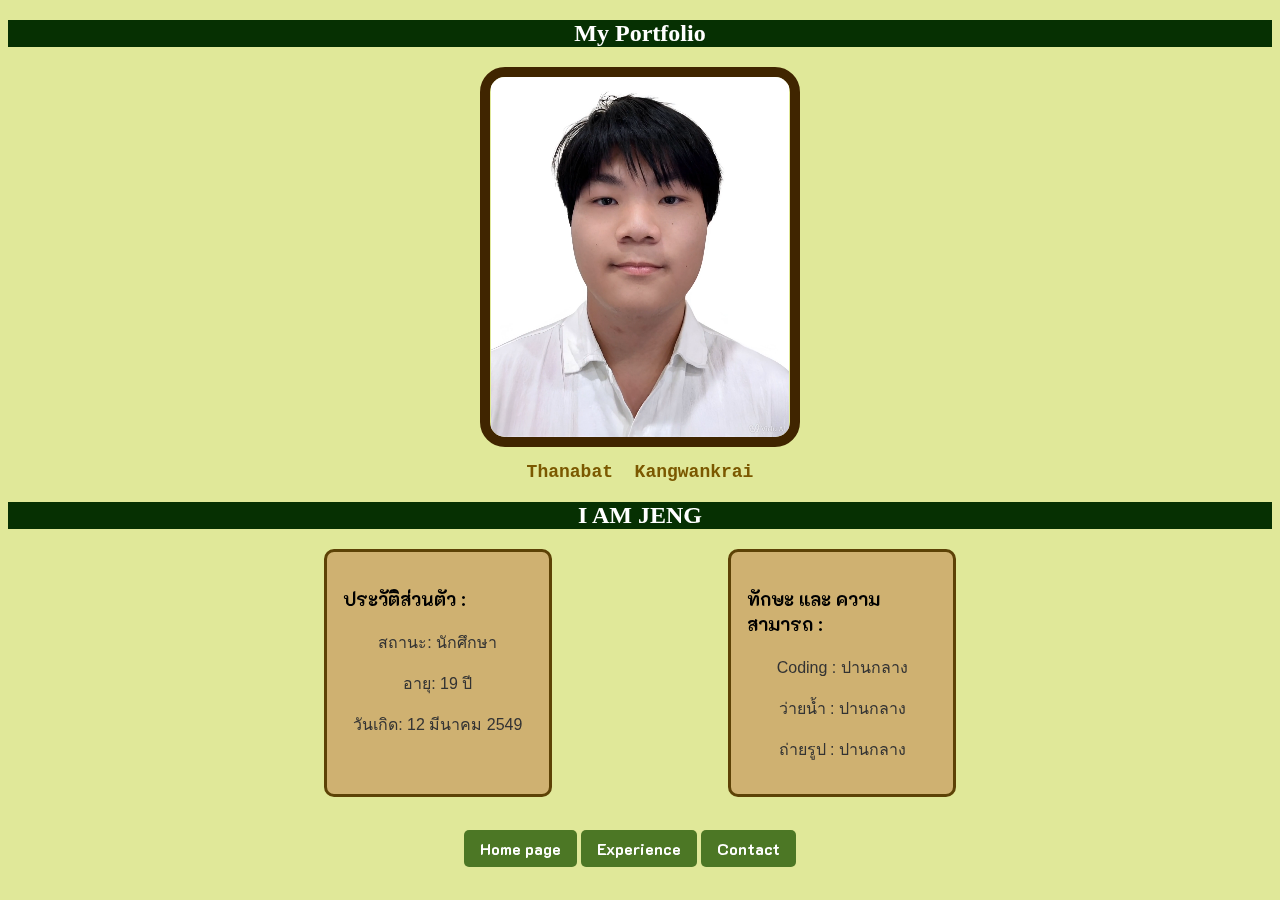
<file: index.html>
<!DOCTYPE html>
<html lang="en">
  <head>
    <link rel="preconnect" href="https://fonts.googleapis.com">
<link rel="preconnect" href="https://fonts.gstatic.com" crossorigin>
<link href="https://fonts.googleapis.com/css2?family=K2D:ital,wght@0,100;0,200;0,300;0,400;0,500;0,600;0,700;0,800;1,100;1,200;1,300;1,400;1,500;1,600;1,700;1,800&display=swap" rel="stylesheet">
   
    <meta charset="UTF-8" />
    <meta name="viewport" content="width=device-width, initial-scale=1.0" />
    <title>My Portfolio</title>
    <link rel="stylesheet" href="style.css" />
    
   
  </head>
    <body>
    
     <h1 class = "center-header " style="color: rgb(255, 255, 255);" > My Portfolio </h1>
      
    <video autoplay muted loop class="center-img">
      <source src="video/jengvidi.mp4" type="video/mp4" />
    </video>


     <h2>Thanabat &nbsp;Kangwankrai</h2>
      
    
     <h1 class = "center-header" style="color: rgb(255, 255, 255);">I AM JENG</h1>

     <div class="container">
      <div class = "object1">
      <h3>ประวัติส่วนตัว :</h3>
      <p>สถานะ: นักศึกษา</p>
      <p>อายุ: 19 ปี</p>
      <p>วันเกิด: 12 มีนาคม 2549</p>
     </div>

      <div class = "object2">
        <h3>ทักษะ และ ความสามารถ :</h3>
        <p>Coding : ปานกลาง </p>
        <p>ว่ายน้ำ : ปานกลาง </p>
        <p>ถ่ายรูป : ปานกลาง </p>
      </div>
    </div>
    
    <br>
    <div class="right">
     <a href="index.html" class="button">Home page</a>
     <a href="Experience.html" class="button">Experience</a>
     <a href="contact.html" class="button">Contact</a>
    </div>
        
  </body>
</html>
</file>
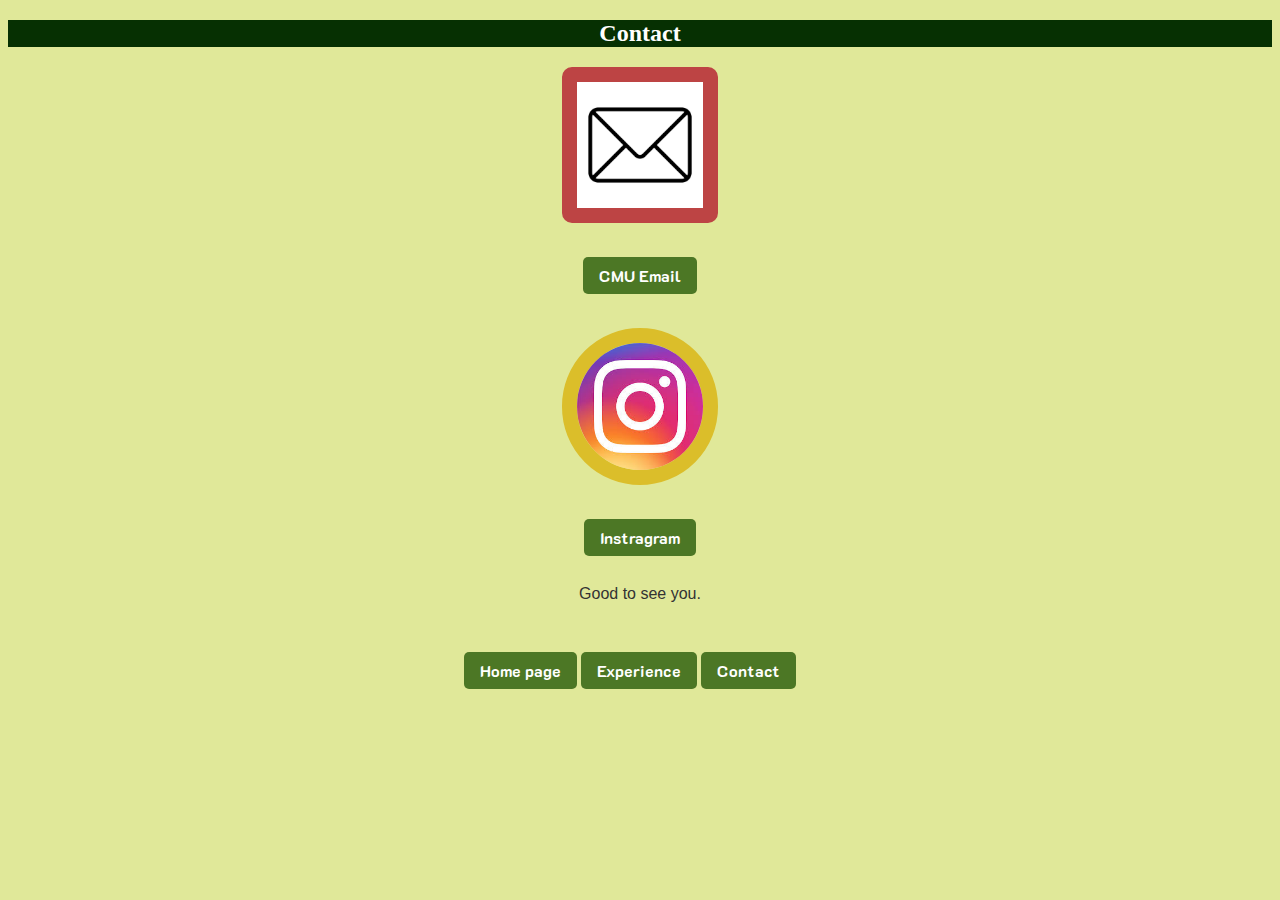
<file: contact.html>
<!DOCTYPE html>
<html lang="en">
  <head>
    <meta charset="UTF-8" />
    <meta name="viewport" content="width=device-width, initial-scale=1.0" />
    <title>My Portfolio</title>
    <link rel="stylesheet" href="style.css" />
    <link rel="preconnect" href="https://fonts.gstatic.com" crossorigin>
<link href="https://fonts.googleapis.com/css2?family=K2D:ital,wght@0,100;0,200;0,300;0,400;0,500;0,600;0,700;0,800;1,100;1,200;1,300;1,400;1,500;1,600;1,700;1,800&display=swap" rel="stylesheet">
    
  </head>
  <body>
    <h1 class = "center-header " style="color: rgb(255, 255, 255);" > Contact </h1>

    <img src = "img/email.jpg" alt = "My Image"  class="center-email" />
    <br><br>
    <div class ="project">
      <a href="mailto:thanabat_kangwankrai@cmu.ac.th" >CMU Email</a>
      <br>
    </div>
    <br><br>
    <img src = "img/ig.jpg" alt = "My Image"  class="center-ig" /> <br><br>
    <div class ="project">
      <a href="https://www.instagram.com/jjjj._.l9/" >Instragram</a>
      <br>
    </div>
    <br>
    <p> Good to see you.

    </p><br>
    <div class="right">
     <a href="index.html" class="button">Home page</a>
     <a href="Experience.html" class="button">Experience</a>
     <a href="contact.html" class="button">Contact</a>
    </div>
  </body>
</html>
</file>
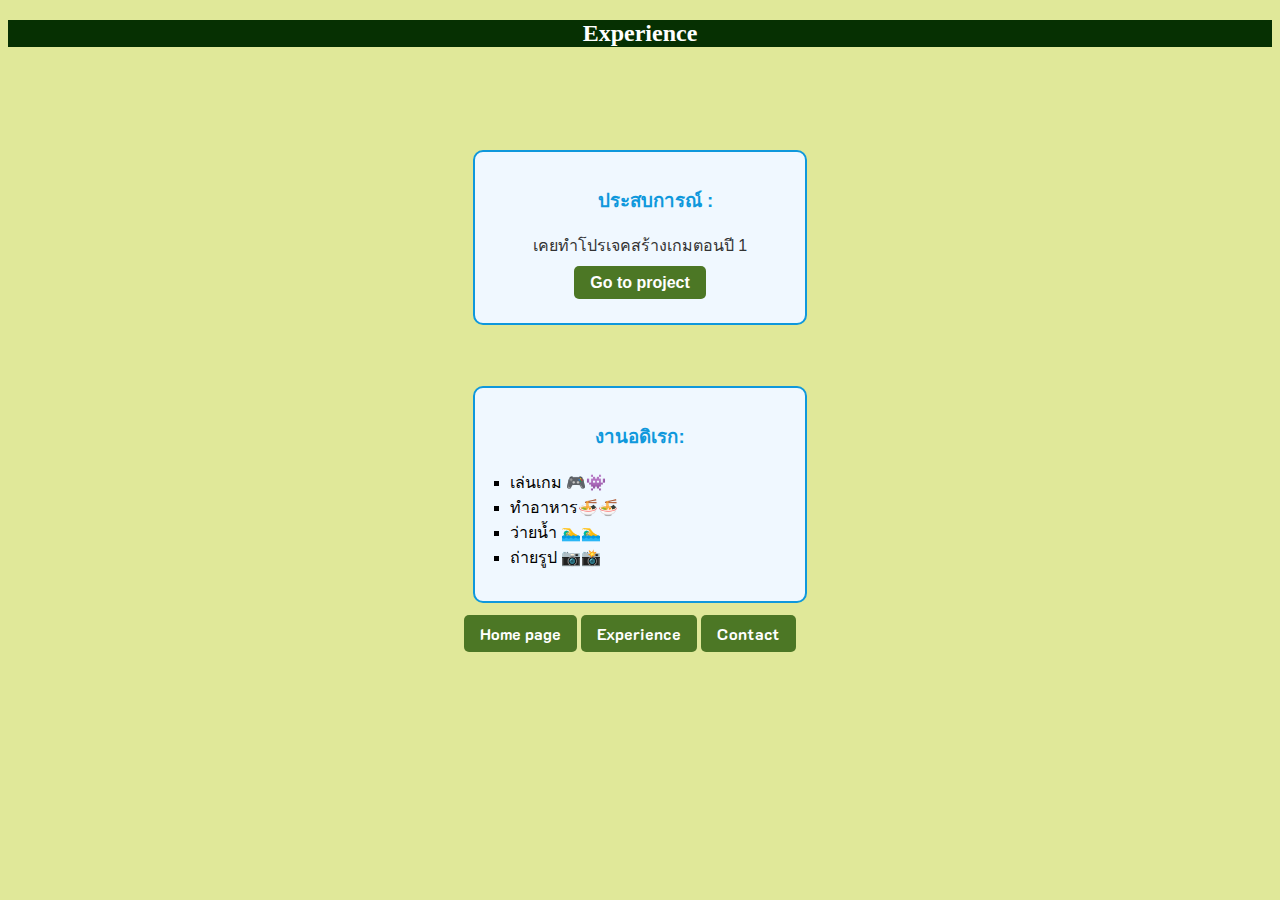
<file: Experience.html>
<!DOCTYPE html>
<html lang="en">
  <head>
    <meta charset="UTF-8" />
    <meta name="viewport" content="width=device-width, initial-scale=1.0" />
    <title>My Portfolio</title>
    <link rel="stylesheet" href="style.css" />
    <link rel="preconnect" href="https://fonts.gstatic.com" crossorigin>
    <link href="https://fonts.googleapis.com/css2?family=K2D:ital,wght@0,100;0,200;0,300;0,400;0,500;0,600;0,700;0,800;1,100;1,200;1,300;1,400;1,500;1,600;1,700;1,800&display=swap" rel="stylesheet">
     
  </head>
  <body>
    <h1 class = "center-header " style="color: rgb(255, 255, 255);" > Experience </h1>
    <br><br><br>
    <div class ="mamamiya">
     
        <h3>&nbsp;&nbsp;&nbsp;&nbsp;&nbsp;&nbsp;ประสบการณ์ : </h3>
        <p> เคยทำโปรเจคสร้างเกมตอนปี 1 <br>
            <div class ="project">
               <a href="https://medium.com/@tanabat2549kuayjeng/project-group01-d27eba5081e0" >Go to project</a>
                <br>
            </div>        
        </p>
        
    </div>
    <br>
    <div class="mamamiya">
      <h3>งานอดิเรก:</h3>
      <ul>
         <li>เล่นเกม 🎮👾</li>
         <li>ทำอาหาร🍜🍜</li>
         <li>ว่ายน้ำ 🏊‍♂️🏊‍♂️</li>
         <li>ถ่ายรูป 📷📸</li>
     </ul>
    </div> 
    
    <div class="right">
     <a href="index.html" class="button">Home page</a>
     <a href="Experience.html" class="button">Experience</a>
     <a href="contact.html" class="button">Contact</a>
    </div>
  </body>
</html>
</file>
<file: style.css>
.center-header {
  text-align: center;
  font-size: 24px;
  color: #333;
}

h1 {
    display: block;
    font-size: 1.5em;
    background-color:rgb(6, 48, 2);
    color: #ffffff;
    padding: auto;
    margin-block-start: 0.83em;
    margin-block-end: 0.83em;
    margin-inline-start: 0px;
    margin-inline-end: 0px;
    font-weight: bold;
    unicode-bidi: isolate;
    font-family:Georgia, 'Times New Roman', Times, serif;
}
.center-img {
  display: block;
  margin: 0 auto;
  width: 320px;
  height: 380px;
  border: 10px solid rgb(64, 37, 0);
  border-radius: 25px;
  box-sizing: border-box;
}

h2 {
  text-align: center;
  font-size: 18px;
  color: #7b5800;
  font-family: "Lucida Console", "Courier New", monospace;
  
}
p {
  text-align: center;
  font-size: 16px;
  color: #333;
  font-family: Arial, sans-serif;
}

div {
    display: block;
    unicode-bidi: isolate;
    border-radius: 50px;
}

.container {
  display: flex;
  justify-content: space-between;
  width: 50%;
  margin: 0 auto;
  flex-wrap: wrap; 
}

.object1, .object2 {
  border: solid rgb(93, 66, 6);
  width: 30%;
  padding: 1rem;
  border-radius: 10px;
  background-color: #cfb171;
  color: #000000;
}

.right{
  text-align: center;
  margin-top: 20px;
  padding-right: 20px;
}


a {
  text-decoration: none;
  color: white;
  background-color: #4c7725;
  padding: 8px 16px;
  border-radius: 5px;
  font-weight: bold;
  transition: background-color 0.3s;
}

a:hover {
  background-color: #21a90c;
}

.mamamiya {
  width: 300px;
  margin: 20px auto;
  padding: 15px;
  background-color: #f0f8ff;
  border: 2px solid #0f98dc;
  border-radius: 10px;
  font-family: Arial, sans-serif;
  color: #000;
}

.mamamiya h3 {
  text-align: center;
  color: #0f98dc;
}

.mamamiya ul {
  list-style-type: square;
  padding-left: 20px;
  text-align: left;
}

.project { 
  text-align: center; 
  margin-right: auto;
  margin-left: auto;
  display: block; 
}

.center-email{
  display: block;
  margin-left: auto;
  margin-right: auto;
  width: 10%;
  border-color: rgb(189, 68, 68);
  border-style:solid;
  border-width: 15px;
  border-radius: 10px;
}

body {
  background-color: hwb(66 60% 9%);
  font-family: 'K2D', sans-serif;
}

.center-ig{
  display: block;
  margin-left: auto;
  margin-right: auto;
  width: 10%;
  border-color: rgb(219, 190, 42);
  border-style:solid;
  border-width: 15px;
  border-radius: 100px;
}
</file>
